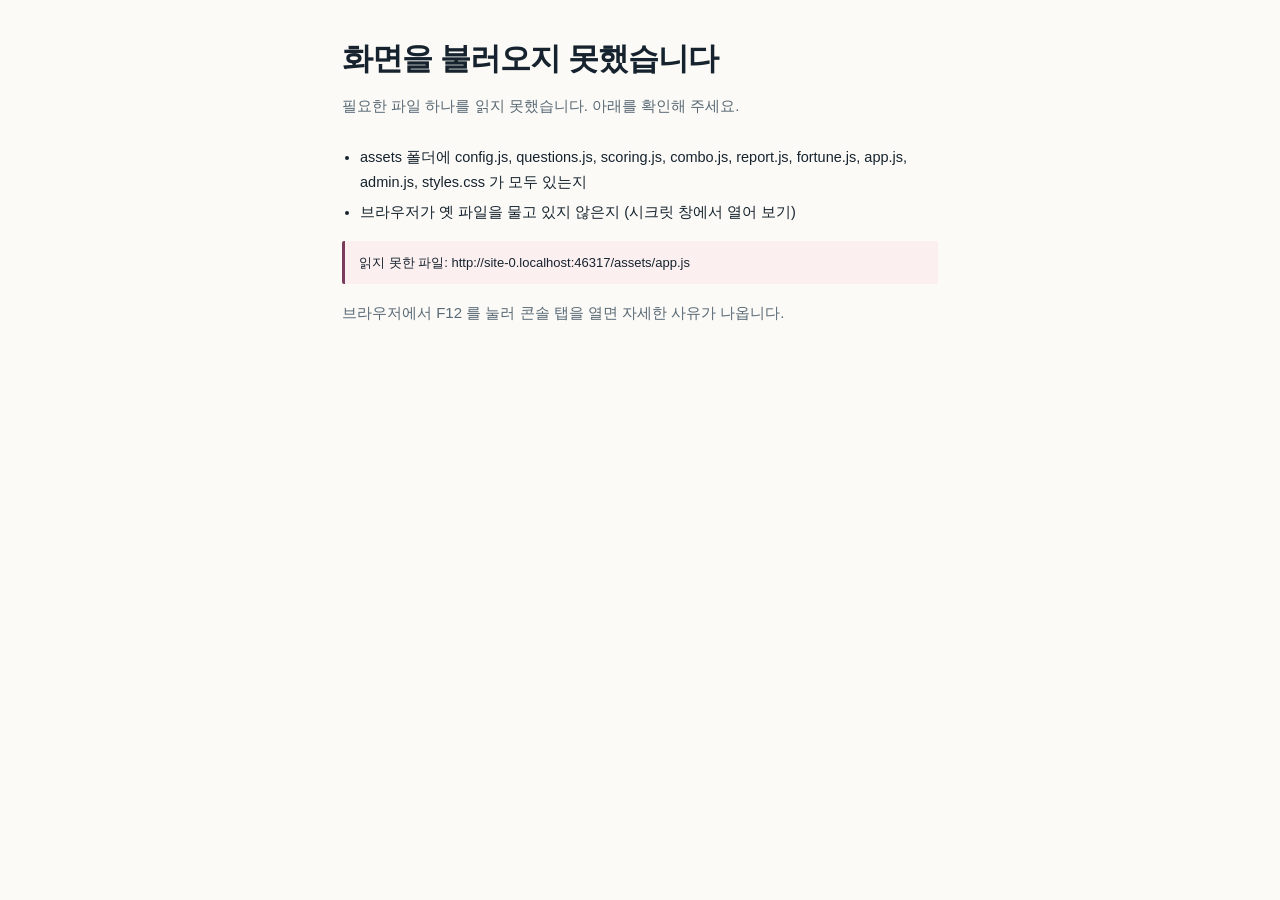
<file: index.html>
<!doctype html>
<html lang="ko">
<head>
<meta charset="utf-8">
<meta name="viewport" content="width=device-width, initial-scale=1">
<title>성격유형 검사</title>
<meta name="description" content="두 문장 중 가까운 쪽을 골라 진행하는 성격유형 검사">
<link rel="stylesheet" href="./assets/styles.css">
</head>
<body>
  <main class="wrap" id="app">
    <p class="lead">불러오는 중입니다.</p>
  </main>
  <script>
    // 화면 스크립트가 아예 실행되지 못한 경우를 알려 준다.
    // (파일이 빠졌거나 경로가 틀리면 아무 반응 없이 멈춰 보이기 때문)
    window.__loaded = false;
    window.addEventListener("error", function (e) {
      var box = document.getElementById("app");
      if (!box || window.__loaded) return;
      var src = (e.target && (e.target.src || e.target.href)) || "";
      box.innerHTML =
        '<h1>화면을 불러오지 못했습니다</h1>' +
        '<p class="lead">필요한 파일 하나를 읽지 못했습니다. 아래를 확인해 주세요.</p>' +
        '<ul class="rlist"><li>assets 폴더에 config.js, questions.js, scoring.js, ' +
        'combo.js, report.js, fortune.js, app.js, admin.js, styles.css 가 모두 있는지</li>' +
        '<li>브라우저가 옛 파일을 물고 있지 않은지 (시크릿 창에서 열어 보기)</li></ul>' +
        (src ? '<div class="err">읽지 못한 파일: ' + src + '</div>' : '') +
        '<p class="lead">브라우저에서 F12 를 눌러 콘솔 탭을 열면 자세한 사유가 나옵니다.</p>';
    }, true);
    setTimeout(function () {
      var box = document.getElementById("app");
      if (box && !window.__loaded && box.textContent.indexOf("불러오는 중") >= 0) {
        box.innerHTML =
          '<h1>화면을 불러오지 못했습니다</h1>' +
          '<p class="lead">스크립트가 실행되지 않았습니다. assets 폴더의 파일이 모두 올라갔는지, ' +
          '브라우저가 옛 파일을 물고 있지 않은지 확인해 주세요. ' +
          'F12 를 눌러 콘솔 탭을 열면 자세한 사유가 나옵니다.</p>';
      }
    }, 6000);
  </script>
  <script type="module" src="./assets/app.js"></script>
</body>
</html>
</file>
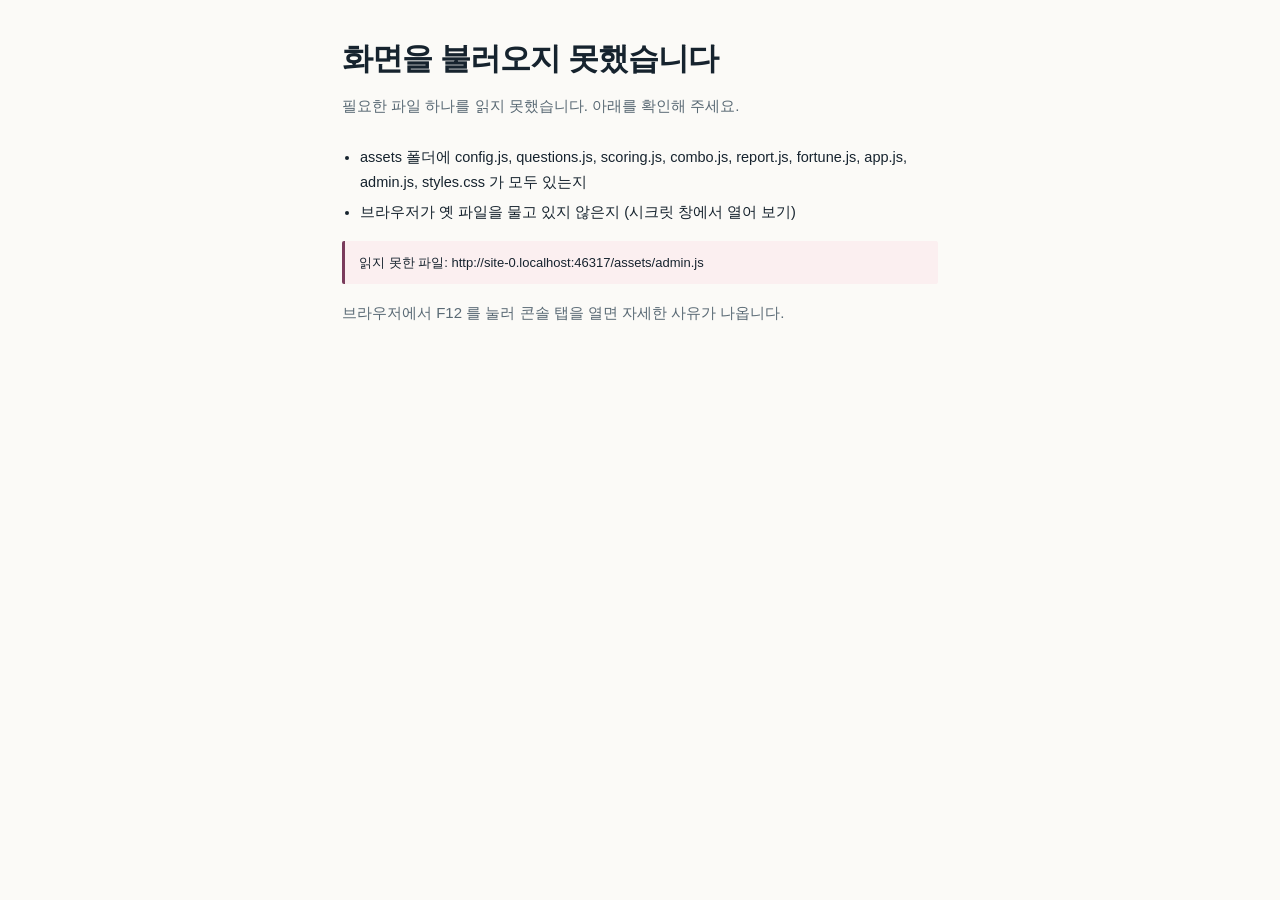
<file: admin.html>
<!doctype html>
<html lang="ko">
<head>
<meta charset="utf-8">
<meta name="viewport" content="width=device-width, initial-scale=1">
<title>검사 기록 · 관리자</title>
<meta name="robots" content="noindex">
<link rel="stylesheet" href="./assets/styles.css">
</head>
<body>
  <main class="wrap" id="app">
    <p class="lead">불러오는 중입니다.</p>
  </main>
  <script>
    // 화면 스크립트가 아예 실행되지 못한 경우를 알려 준다.
    // (파일이 빠졌거나 경로가 틀리면 아무 반응 없이 멈춰 보이기 때문)
    window.__loaded = false;
    window.addEventListener("error", function (e) {
      var box = document.getElementById("app");
      if (!box || window.__loaded) return;
      var src = (e.target && (e.target.src || e.target.href)) || "";
      box.innerHTML =
        '<h1>화면을 불러오지 못했습니다</h1>' +
        '<p class="lead">필요한 파일 하나를 읽지 못했습니다. 아래를 확인해 주세요.</p>' +
        '<ul class="rlist"><li>assets 폴더에 config.js, questions.js, scoring.js, ' +
        'combo.js, report.js, fortune.js, app.js, admin.js, styles.css 가 모두 있는지</li>' +
        '<li>브라우저가 옛 파일을 물고 있지 않은지 (시크릿 창에서 열어 보기)</li></ul>' +
        (src ? '<div class="err">읽지 못한 파일: ' + src + '</div>' : '') +
        '<p class="lead">브라우저에서 F12 를 눌러 콘솔 탭을 열면 자세한 사유가 나옵니다.</p>';
    }, true);
    setTimeout(function () {
      var box = document.getElementById("app");
      if (box && !window.__loaded && box.textContent.indexOf("불러오는 중") >= 0) {
        box.innerHTML =
          '<h1>화면을 불러오지 못했습니다</h1>' +
          '<p class="lead">스크립트가 실행되지 않았습니다. assets 폴더의 파일이 모두 올라갔는지, ' +
          '브라우저가 옛 파일을 물고 있지 않은지 확인해 주세요. ' +
          'F12 를 눌러 콘솔 탭을 열면 자세한 사유가 나옵니다.</p>';
      }
    }, 6000);
  </script>
  <script type="module" src="./assets/admin.js"></script>
</body>
</html>
</file>
<file: assets/styles.css>
:root{
  --ink:#16232E; --soft:#5A6A75; --paper:#FBFAF7; --card:#fff;
  --rule:#DEE2DC; --teal:#1F6F63; --plum:#7A3B5C;
}
*{box-sizing:border-box}
html,body{margin:0;padding:0;background:var(--paper);color:var(--ink)}
body{
  font-family:"Apple SD Gothic Neo","Malgun Gothic","맑은 고딕","Noto Sans KR",sans-serif;
  -webkit-font-smoothing:antialiased;line-height:1.6;
  /* 한국어는 낱말 중간에서 끊지 않고 띄어쓰기 자리에서만 줄을 바꾼다 */
  word-break:keep-all;
  line-break:strict;
  overflow-wrap:break-word;
}
/* 칸이 좁아 한 낱말도 못 들어가는 곳은 예외로 끊어 넘치지 않게 한다 */
.jchip,.chip,.mchip,.ftag,.clabel,.opt,.sc,.cbtn,.input,.btn,.btn-ghost{
  overflow-wrap:anywhere;
}
/* 줄 나눔을 고르게 해 마지막 줄에 한 낱말만 남는 일을 줄인다 */
h1,h2,.sec,.type-sub,.qt,.fort-line,.mode b,.pair b,.crow .clabel{text-wrap:balance}
p,li,.lead,.rdesc,.ranal,.pwhy,.mixdesc,.jenv,.note,.rfoot,.guide,.zhint,
.fort-foot,.mixfoot,.axis-top,.stmt{text-wrap:pretty}
.wrap{max-width:640px;margin:0 auto;padding:40px 22px 72px}
h1{font-size:31px;font-weight:800;letter-spacing:-.03em;line-height:1.25;margin:0 0 14px}
.lead{font-size:15px;line-height:1.75;color:var(--soft);margin:0 0 26px}
.label{display:block;font-size:13px;font-weight:700;margin:0 0 7px}
.input{width:100%;border:1px solid var(--rule);background:var(--card);border-radius:3px;
  padding:12px 13px;font-size:15px;color:var(--ink);font-family:inherit}
.input:focus{outline:2px solid var(--teal);outline-offset:1px;border-color:var(--teal)}
.field{margin-bottom:18px}
.btn{border:none;border-radius:3px;background:var(--ink);color:#fff;font-family:inherit;
  font-size:15px;font-weight:700;padding:13px 26px;cursor:pointer}
.btn:disabled{background:#B9C0C4;cursor:not-allowed}
.btn-ghost{background:none;border:1px solid var(--rule);color:var(--ink);border-radius:3px;
  font-family:inherit;font-size:13px;padding:9px 15px;cursor:pointer}
.btn-ghost:disabled{color:#A6AFB4;cursor:not-allowed}
.note{border-left:3px solid var(--rule);padding:12px 0 12px 15px;font-size:13px;
  line-height:1.7;color:var(--soft);margin:26px 0}
.modes{display:flex;gap:10px;margin-bottom:22px}
.mode{flex:1;text-align:left;border:1px solid var(--rule);background:var(--card);
  border-radius:4px;padding:14px 15px;cursor:pointer;font-family:inherit;color:var(--ink)}
.mode[aria-pressed="true"]{border-color:var(--teal);box-shadow:inset 0 0 0 1px var(--teal)}
.mode b{display:block;font-size:15px;margin-bottom:3px}
.mode span{font-size:12.5px;color:var(--soft)}
.prog{position:sticky;top:0;background:var(--paper);padding:14px 0 12px;z-index:5}
.prog-top{display:flex;justify-content:space-between;align-items:baseline;
  font-size:12.5px;color:var(--soft);margin-bottom:8px}
.prog-num{font-variant-numeric:tabular-nums;font-weight:700;color:var(--ink);font-size:14px}
.track{height:3px;background:var(--rule);border-radius:2px;overflow:hidden}
.fill{height:100%;background:var(--teal);transition:width .28s ease}
.q{border-top:1px solid var(--rule);padding:26px 0 6px;scroll-margin-top:96px;
  scroll-margin-bottom:32px}
.q-no{font-size:12px;font-weight:700;color:var(--soft);font-variant-numeric:tabular-nums;
  margin-bottom:11px}
.stmt{display:flex;gap:11px;align-items:flex-start;font-size:15.5px;line-height:1.62;
  margin-bottom:9px}
.tag{flex:none;width:21px;height:21px;border-radius:50%;border:1px solid var(--rule);
  font-size:11px;font-weight:700;display:flex;align-items:center;justify-content:center;
  margin-top:2px;color:var(--soft)}
.guide{font-size:12.5px;color:var(--soft);margin:0 0 6px}
.qt{font-size:16px;font-weight:700;line-height:1.55;margin:0 0 14px;letter-spacing:-.01em}
.scale{display:flex;flex-direction:column;gap:6px}
.qt.st{text-align:center;font-size:17px;margin:6px 0 20px}
.lik{display:flex;align-items:center;justify-content:center;gap:9px;padding:2px 0 6px}
.lik-end{font-size:14px;font-weight:600;color:var(--ink);flex:none;width:64px;
  line-height:1.35}
.lik-end:first-child{text-align:right;color:var(--teal)}
.lik-end:last-child{text-align:left;color:var(--plum)}
.dot7{border-radius:50%;background:none;cursor:pointer;flex:none;padding:0;
  transition:background .12s,transform .08s}
.dot7:active{transform:scale(.92)}
.dot7.d1{width:46px;height:46px;border:2px solid}
.dot7.d2{width:38px;height:38px;border:2px solid}
.dot7.d3{width:30px;height:30px;border:2px solid}
.dot7.d4{width:26px;height:26px;border:2px solid}
.dot7.ya{border-color:var(--teal)}
.dot7.no{border-color:var(--plum)}
.dot7.mid{border-color:#C3C9C3}
.dot7.ya:hover{background:rgba(31,111,99,.12)}
.dot7.no:hover{background:rgba(122,59,92,.12)}
.dot7.mid:hover{background:rgba(90,106,117,.12)}
.dot7.ya[aria-pressed="true"]{background:var(--teal);box-shadow:0 0 0 3px rgba(31,111,99,.18)}
.dot7.no[aria-pressed="true"]{background:var(--plum);box-shadow:0 0 0 3px rgba(122,59,92,.18)}
.dot7.mid[aria-pressed="true"]{background:#8A928A;box-shadow:0 0 0 3px rgba(90,106,117,.15)}
.sc{width:100%;text-align:left;font-family:inherit;font-size:14px;color:var(--ink);
  background:var(--card);border:1px solid var(--rule);border-radius:3px;
  padding:12px 15px;cursor:pointer;transition:background .12s,border-color .12s}
.sc:hover{background:#F2F4F1}
.sc[aria-pressed="true"]{background:var(--ink);color:#fff;font-weight:700;
  border-color:var(--ink)}
.opts{display:grid;grid-template-columns:1fr 1fr;gap:7px;margin-top:15px}
.opt{border:1px solid var(--rule);background:var(--card);border-radius:3px;padding:11px 8px;
  font-family:inherit;font-size:13px;color:var(--ink);cursor:pointer;text-align:center;
  transition:background .12s,border-color .12s}
.opt:hover{background:#F2F4F1}
.opt[aria-pressed="true"]{background:var(--ink);border-color:var(--ink);color:#fff;font-weight:700}
.nav{scroll-margin-bottom:24px;display:flex;justify-content:space-between;gap:12px;margin-top:34px;
  border-top:1px solid var(--rule);padding-top:22px}
.type{font-size:62px;font-weight:800;letter-spacing:.06em;line-height:1;margin:6px 0 10px}
.type-sub{font-size:16px;font-weight:700;margin-bottom:8px}
.axis{margin:24px 0}
.axis-top{display:flex;justify-content:space-between;font-size:13px;margin-bottom:8px}
.bar{position:relative;height:26px;background:#EFF1EE;border-radius:3px;overflow:hidden}
.bar-fill{position:absolute;top:0;bottom:0}
.bar-mid{position:absolute;left:50%;top:0;bottom:0;width:1px;background:#fff;opacity:.9}
.axis-pct{display:flex;justify-content:space-between;font-size:12px;color:var(--soft);
  margin-top:6px;font-variant-numeric:tabular-nums}
.tbl{width:100%;border-collapse:collapse;font-size:13px}
.tbl th{text-align:left;font-weight:700;border-bottom:1px solid var(--ink);padding:9px 8px;
  white-space:nowrap}
.tbl td{border-bottom:1px solid var(--rule);padding:10px 8px;vertical-align:top}
.tbl td.num{font-variant-numeric:tabular-nums;white-space:nowrap}
.scroll{overflow-x:auto;-webkit-overflow-scrolling:touch}


.link{background:none;border:none;color:var(--soft);font-size:12.5px;text-decoration:underline;
  cursor:pointer;font-family:inherit;padding:0}
a.link{display:inline-block}
.err{background:#FBEFF0;border-left:3px solid var(--plum);padding:11px 14px;font-size:13px;
  line-height:1.65;margin:16px 0;border-radius:2px}
.ok{background:#EDF4F1;border-left:3px solid var(--teal);padding:11px 14px;font-size:13px;
  margin:16px 0;border-radius:2px}
.foot{margin-top:46px;padding-top:18px;border-top:1px solid var(--rule);
  display:flex;justify-content:space-between;align-items:center;gap:12px}
.otp{font-size:22px;letter-spacing:.2em;text-align:center;font-variant-numeric:tabular-nums;
  padding:14px 10px}
.count{font-variant-numeric:tabular-nums;font-weight:700}
.count.warn{color:var(--plum)}
.row{display:flex;gap:8px;flex-wrap:wrap;align-items:center}
.chip{border:1px solid var(--rule);border-radius:20px;padding:5px 12px;font-size:12.5px;
  background:var(--card);font-variant-numeric:tabular-nums}
.hide{display:none}
@media (max-width:520px){
  .qt.st{font-size:15.5px;margin-bottom:16px}
  .lik{gap:5px}
  .lik-end{font-size:12.5px;width:44px;line-height:1.3}
  .dot7.d1{width:34px;height:34px}
  .dot7.d2{width:28px;height:28px}
  .dot7.d3{width:23px;height:23px}
  .dot7.d4{width:20px;height:20px}
  .pair{grid-template-columns:1fr}
  .pair em{grid-column:1}
  .qt{font-size:15.5px}
  .sc{font-size:13.5px;padding:12px 13px}
  .type{font-size:48px}
  .modes{flex-direction:column}
}
@media (prefers-reduced-motion:reduce){.fill{transition:none}}

.sec{font-size:14px;font-weight:800;letter-spacing:-.01em;margin:30px 0 12px;
  padding-bottom:7px;border-bottom:1px solid var(--ink)}
.sub{font-size:12.5px;font-weight:700;color:var(--soft);margin:16px 0 8px}
.rlist{margin:0;padding-left:18px}
.rlist li{font-size:14.5px;line-height:1.7;margin-bottom:6px}
.rlist li b{font-weight:700}
.pairs{display:flex;flex-direction:column;gap:7px}
.pair{display:grid;grid-template-columns:1fr auto;gap:3px 10px;align-items:baseline;
  border:1px solid var(--rule);border-left-width:4px;border-radius:3px;
  background:var(--card);padding:11px 14px}
.pair b{font-size:15px;font-weight:800;letter-spacing:.04em}
.rank{font-size:11px;font-weight:700;letter-spacing:0;color:var(--soft);
  border:1px solid var(--rule);border-radius:2px;padding:1px 5px;margin-right:5px}
.pct{font-size:16px;font-weight:800;font-variant-numeric:tabular-nums;text-align:right}
.fitp .pct{color:var(--teal)}
.hardp .pct{color:var(--plum)}
.pwhy{grid-column:1 / -1;font-size:13.5px;line-height:1.55}
.pair em{grid-column:1 / -1;font-style:normal;font-size:11.5px;color:var(--soft)}
.jrank{margin:0 0 14px;padding:0;list-style:none;counter-reset:jr}
.jrank li{counter-increment:jr;display:flex;align-items:baseline;gap:10px;
  font-size:14.5px;padding:8px 0;border-bottom:1px solid var(--rule)}
.jrank li:first-child{border-top:1px solid var(--rule)}
.jno::before{content:counter(jr);font-size:12px;font-weight:800;color:var(--teal);
  border:1px solid var(--teal);border-radius:50%;width:19px;height:19px;
  display:inline-flex;align-items:center;justify-content:center;flex:none}
.fitp{border-left-color:var(--teal)}
.hardp{border-left-color:var(--plum)}
.dotlink{color:#EBEAE4;text-decoration:none;font-size:20px;line-height:1;
  padding:6px 10px;border-radius:3px}
.dotlink:hover,.dotlink:focus-visible{color:var(--soft)}
.chips{display:flex;flex-wrap:wrap;gap:7px}
.jchip{border:1px solid var(--rule);background:var(--card);border-radius:20px;
  padding:7px 14px;font-size:13.5px}

/* ── 결과 리포트 ─────────────────────────────────────── */
.rhead{display:flex;justify-content:space-between;align-items:flex-start;gap:16px;
  border-bottom:2px solid var(--ink);padding-bottom:14px}
.rname{font-size:13px;color:var(--soft);margin:0 0 2px}
.rmeta{font-size:12px;color:var(--soft);text-align:right;line-height:1.5;
  font-variant-numeric:tabular-nums;flex:none}
.rdesc{font-size:14.5px;line-height:1.7;color:var(--soft);margin:14px 0 0}
.blk{margin-top:26px}
.ranal{font-size:13.5px;line-height:1.7;color:var(--soft);margin:12px 0 0}
.cols{display:grid;gap:22px}
.jenv{font-size:13.5px;color:var(--soft);margin:0 0 11px}
.rfoot{font-size:11.5px;line-height:1.65;color:var(--soft);margin:26px 0 0;
  border-top:1px solid var(--rule);padding-top:11px}
@media (min-width:560px){.cols{grid-template-columns:1fr 1fr}}
/* 캡처용 고정 폭에서도 2단을 유지한다 */
.sheet.compact .cols{grid-template-columns:1fr 1fr}

/* ── A4 한 장 배치 — 인쇄와 PDF 저장에 함께 쓴다 ─────── */
.sheet.compact{font-size:12px;line-height:1.5;background:#fff}
.compact .rhead{padding-bottom:11px}
.compact .rname{font-size:11px;margin-bottom:1px}
.compact .type{font-size:40px;margin:2px 0 3px}
.compact .type-sub{font-size:13.5px;margin-bottom:0}
.compact .rmeta{font-size:10.5px}
.compact .rdesc{font-size:11.5px;line-height:1.55;margin-top:9px}
.compact .blk{margin-top:12px}
.compact .sec{font-size:11px;margin:0 0 6px;padding-bottom:3px}
.compact .axis{margin:0 0 6px}
.compact .axis-top{font-size:10px;margin-bottom:3px}
.compact .bar{height:13px;border-radius:2px}
.compact .ranal{font-size:11px;line-height:1.5;margin-top:9px}
.compact .cols{grid-template-columns:1fr 1fr;gap:19px}
.compact .rlist{padding-left:16px}
.compact .rlist li{font-size:11.5px;line-height:1.5;margin-bottom:4px}
.compact .sub{font-size:10.5px;margin:0 0 7px}
.compact .pairs{gap:5px}
.compact .pair{padding:6px 9px;border-left-width:3px;gap:2px 8px}
.compact .pair b{font-size:12.5px}
.compact .rank{font-size:9.5px;padding:0 4px}
.compact .pct{font-size:13.5px}
.compact .pwhy{font-size:11px;line-height:1.45}
.compact .pair em{font-size:10px;line-height:1.3}
.compact .jrank{margin-bottom:9px}
.compact .jrank li{font-size:11.5px;padding:5px 0;gap:8px}
.compact .jno::before{width:16px;height:16px;font-size:10px}
.compact .jenv{font-size:11px;line-height:1.5;margin-bottom:8px}
.compact .chips{gap:5px}
.compact .jchip{font-size:10.5px;padding:4px 9px}
.compact .rfoot{font-size:9.5px;line-height:1.45;margin-top:14px;padding-top:8px}

@page{size:A4 portrait;margin:13mm 14mm}
@media print{
  html,body{background:#fff}
  .wrap{max-width:none;padding:0}
  .noprint,.note,.err,.ok,.btn,.btn-ghost,.link,.dotlink{display:none !important}
  .sheet,section,.cols,.pair,.axis{break-inside:avoid;page-break-inside:avoid}
}

/* ── 버전 표시 ─────────────────────────────────────────── */
.ver{font-size:12px;font-weight:700;letter-spacing:0;color:var(--soft);
  border:1px solid var(--rule);border-radius:3px;padding:2px 7px;
  vertical-align:middle;margin-left:6px}

/* ── 전체 궁합표 ───────────────────────────────────────── */
.sub2{margin-top:26px}
.mt{margin-top:4px}
.mt th:not(:first-child),.mt td:not(:first-child){text-align:right;width:52px}
.mt td{padding:7px 8px}
.mtype{font-weight:700;letter-spacing:.03em}
.mlab{font-weight:400;letter-spacing:0;color:var(--soft);font-size:11.5px;margin-left:6px}
.mtot{font-weight:800}
.mchip{border:1px solid var(--rule);border-radius:3px;padding:3px 5px;
  font-size:9px;font-variant-numeric:tabular-nums;text-align:center;background:var(--card)}
.mchip b{display:block;font-size:9.5px;letter-spacing:.03em}
.compact .compact .mt td{padding:4px 6px;font-size:10.5px}
.compact .mt th{padding:5px 6px;font-size:10.5px}
.compact .mlab{font-size:9.5px}
.compact .sub2{margin-top:13px}
.compact .jenv{margin-bottom:5px}

/* ── 오늘의 운세 ───────────────────────────────────────── */
.fort{border:1px solid var(--rule);border-top:3px solid var(--teal);border-radius:4px;
  background:var(--card);padding:18px 20px;margin-top:28px}
.fort-h{display:flex;justify-content:space-between;align-items:baseline;gap:12px;
  margin-bottom:12px}
.fort-t{font-size:14px;font-weight:800;margin:0}
.fort-d{font-size:11.5px;color:var(--soft);font-variant-numeric:tabular-nums;flex:none}
.fort-line{font-size:17px;line-height:1.6;font-weight:700;margin:0 0 14px;
  letter-spacing:-.01em}
.fort-tags{display:flex;flex-wrap:wrap;gap:6px;margin-bottom:13px}
.ftag{border:1px solid var(--rule);border-radius:20px;padding:5px 12px;font-size:12.5px}
.ftag b{font-weight:700;color:var(--soft);margin-right:6px;font-size:11.5px}
.fort-list{margin:0;padding-left:17px}
.fort-list li{font-size:13.5px;line-height:1.65;margin-bottom:3px}
.fort-list b{margin-right:5px}
.fort-foot{font-size:11.5px;color:var(--soft);margin:12px 0 0;line-height:1.5}
.mtail{margin-top:2px}
.mtail .mt thead{display:none}
.compact .mtail{margin-top:1px}

/* ── 혈액형 · 별자리 ───────────────────────────────────── */
.opt-mark{font-size:11px;font-weight:400;color:var(--soft);margin-left:4px}
.req-mark{font-size:11px;font-weight:700;color:var(--plum);margin-left:5px}
.needmark{font-size:12.5px;color:var(--plum);margin:9px 0 0;min-height:1em}
.chipset{display:flex;flex-wrap:wrap;gap:7px;margin-bottom:18px}
.cbtn{border:1px solid var(--rule);background:var(--card);border-radius:20px;
  padding:9px 17px;font-family:inherit;font-size:14px;color:var(--ink);cursor:pointer}
.cbtn:hover{background:#F2F4F1}
.cbtn[aria-pressed="true"]{background:var(--ink);border-color:var(--ink);color:#fff;font-weight:700}
.zrow{display:flex;align-items:center;gap:9px;flex-wrap:wrap}
.zrow .input{flex:1 1 150px;min-width:0}
.zrow #zbirth{flex:0 0 110px;text-align:center;font-variant-numeric:tabular-nums}
.zor{font-size:12.5px;color:var(--soft);flex:none}
.zhint{font-size:12.5px;color:var(--soft);margin:8px 0 18px;line-height:1.5}
.mixhead{display:flex;gap:7px;margin-bottom:12px}
.mixtag{border:1px solid var(--teal);color:var(--teal);border-radius:20px;
  padding:4px 13px;font-size:13px;font-weight:700}
.mixdesc{font-size:14px;line-height:1.65;margin:0 0 8px;color:var(--soft)}
.mixdesc b{color:var(--ink);margin-right:5px}
.mixnone{font-size:13.5px;color:var(--soft);margin:0}
.mixfoot{font-size:11.5px;color:var(--soft);line-height:1.55;margin:14px 0 0}
.compact .mixtag{font-size:11px;padding:3px 10px}
.compact .mixdesc{font-size:11.5px;line-height:1.55;margin-bottom:6px}
.compact .mixfoot{font-size:9.5px;margin-top:9px}
.compact .mixnone{font-size:11px}
@media (max-width:520px){
  .zrow{flex-direction:column;align-items:stretch}
  .zrow #zbirth{flex:1 1 auto}
  .zor{text-align:center}
}

/* ── 조합 순위 막대 ────────────────────────────────────── */
.crows{display:flex;flex-direction:column;gap:5px;margin-bottom:6px}
.crow{display:grid;grid-template-columns:22px 1fr 70px 42px;align-items:center;gap:9px;
  font-size:13.5px}
.crank{font-size:11px;font-weight:800;color:var(--soft);text-align:center;
  border:1px solid var(--rule);border-radius:2px;padding:1px 0}
.clabel{letter-spacing:.01em}
.cbar{height:7px;background:#EFF1EE;border-radius:4px;overflow:hidden}
.cbar i{display:block;height:100%;background:var(--soft)}
.cgood .cbar i{background:var(--teal)}
.cbad .cbar i{background:var(--plum)}
.cscore{text-align:right;font-variant-numeric:tabular-nums;font-weight:700}
.compact .crow{font-size:11px;grid-template-columns:18px 1fr 56px 34px;gap:7px}
.compact .cbar{height:6px}

/* ── 관리자 조합 미리보기 ──────────────────────────────── */
.picker{display:grid;grid-template-columns:repeat(3,1fr);gap:10px;margin-bottom:22px}
.picker .label{margin-bottom:5px}
.clickrow{cursor:pointer}
.clickrow:hover{background:#F4F6F3}
@media (max-width:520px){
  .picker{grid-template-columns:1fr}
  .crow{grid-template-columns:20px 1fr 44px 38px;gap:7px;font-size:12.5px}
}
.modes3{flex-wrap:wrap}
.modes3 .mode{flex:1 1 180px}
.todaycnt{font-size:12px;color:var(--soft);text-align:center;margin:14px 0 0;
  font-variant-numeric:tabular-nums}
@media (max-width:520px){.modes3{flex-direction:column}}
.turn{font-size:13.5px;font-weight:700;color:var(--teal);margin:2px 0 8px;
  border-left:3px solid var(--teal);padding-left:11px}
.lookup{border:1px solid var(--rule);border-radius:4px;background:var(--card);
  padding:14px 15px;margin-top:18px}
.lookup .sub{margin-top:0}
.lookrow{display:grid;grid-template-columns:1fr 1.2fr 1fr;gap:7px}
.lookrow .input{padding:9px 10px;font-size:13.5px}
.lookout{font-size:14px;margin:12px 0 0;line-height:1.6}
.lookout b{font-size:16px}
.lookdetail{display:block;font-size:11.5px;color:var(--soft);margin-top:3px;
  font-variant-numeric:tabular-nums}
@media (max-width:520px){.lookrow{grid-template-columns:1fr}}

/* ── 관리자 기록 카드 ──────────────────────────────────── */
.cards{display:grid;grid-template-columns:repeat(auto-fill,minmax(268px,1fr));gap:8px}
.rcard{border:1px solid var(--rule);border-radius:4px;background:var(--card);
  padding:10px 13px;cursor:pointer;transition:background .12s}
.rcard:hover{background:#F4F6F3}
.rc-head{display:flex;align-items:baseline;gap:8px;margin-bottom:6px}
.rc-name{font-weight:700;font-size:14.5px;flex:1 1 auto;min-width:0;
  overflow-wrap:anywhere;line-height:1.35}
.rc-type{font-weight:800;letter-spacing:.04em;font-size:14px;color:var(--teal);flex:none}
.rc-del{flex:none;font-size:11.5px}
.rc-body{display:flex;flex-wrap:wrap;gap:2px 12px;font-size:12px;
  font-variant-numeric:tabular-nums;color:var(--ink)}
.rc-body span{white-space:nowrap}
.rc-body i{font-style:normal;color:var(--soft);margin-right:4px;font-size:11px}
.rc-date{color:var(--soft);width:100%;margin-top:3px}
.pager{display:flex;align-items:center;justify-content:center;gap:14px;margin-top:16px}
.pnum{font-size:13px;color:var(--soft);font-variant-numeric:tabular-nums}
@media (max-width:520px){
  .cards{grid-template-columns:1fr}
  .rc-body{gap:2px 10px;font-size:11.5px}
}
.backnote{position:fixed;left:50%;bottom:24px;transform:translate(-50%,14px);
  background:var(--ink);color:#fff;font-size:13px;padding:11px 18px;border-radius:4px;
  opacity:0;pointer-events:none;transition:opacity .18s,transform .18s;z-index:20;
  box-shadow:0 3px 14px rgba(0,0,0,.18);max-width:calc(100% - 32px)}
.backnote.show{opacity:1;transform:translate(-50%,0)}
</file>
